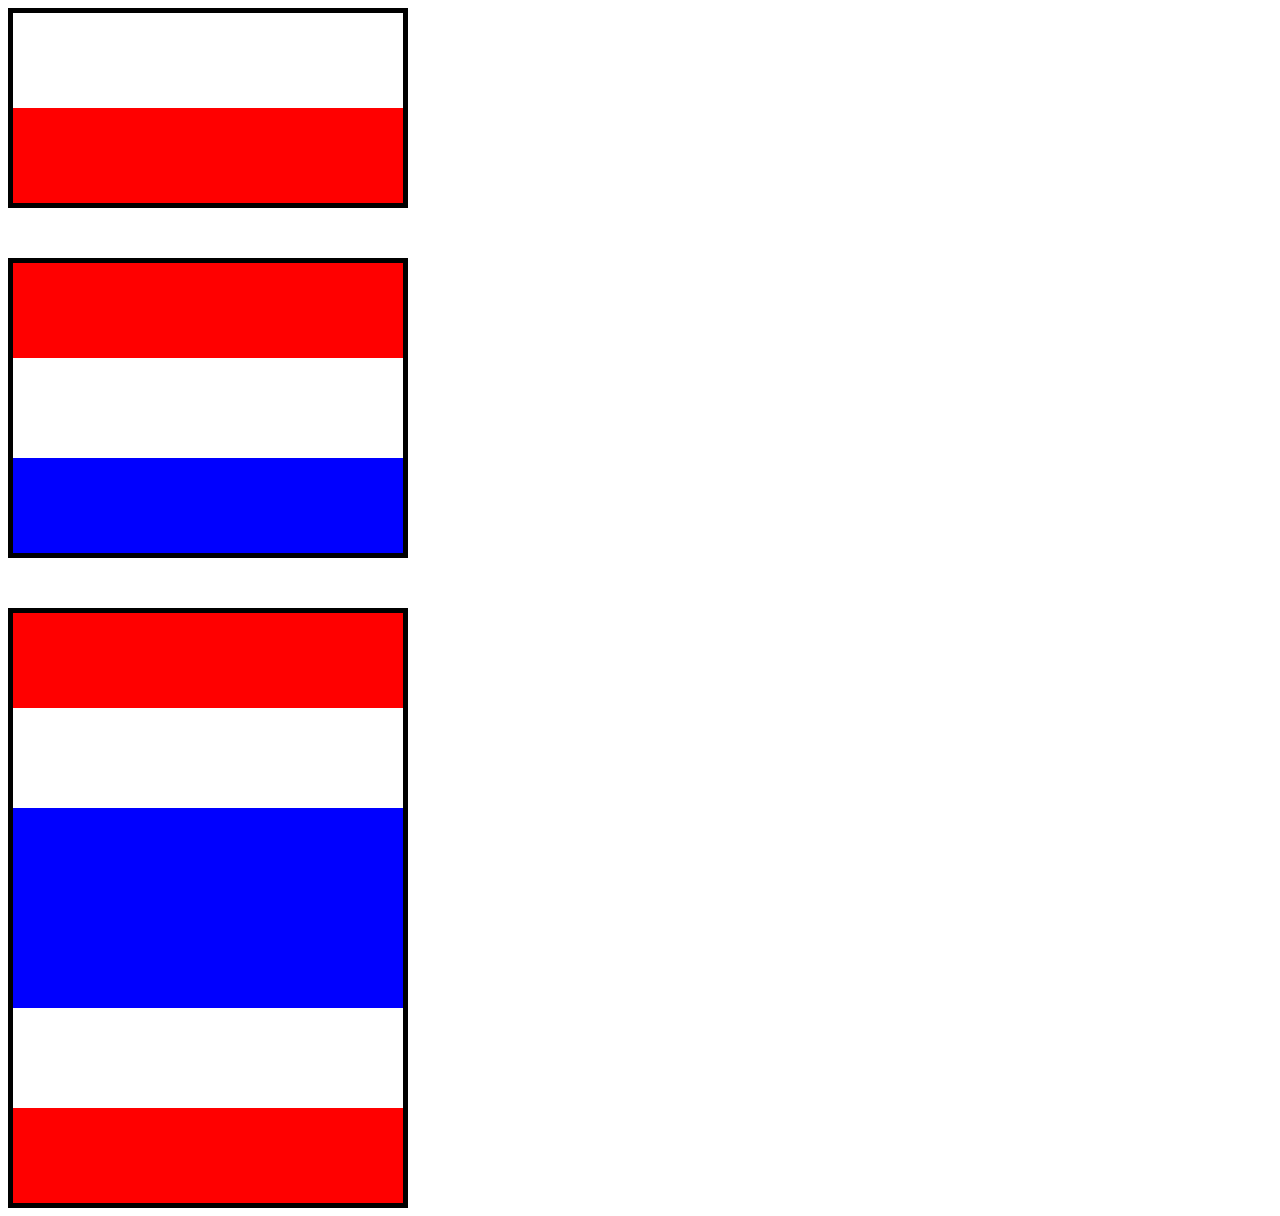
<file: desenhando-bandeiras/index.html>
<!doctype html>
<html lang="en">
  <head>
    <meta charset="UTF-8" />
    <meta name="viewport" content="width=device-width, initial-scale=1.0" />
    <link rel="stylesheet" href="style.css" />
    <title>desenhando bandeiras</title>
  </head>
  <body>
    <main>
      <!-- polônia -->
      <div class="white-PL"></div>
      <div class="red-PL"></div>

      <!-- holanda -->
      <div class="red-NLD"></div>
      <div class="white-NLD"></div>
      <div class="blue-NLD"></div>

      <!-- tailândia -->
      <div class="red-THA"></div>
      <div class="white-THA"></div>
      <div class="blue-THA"></div>
      <div class="white-THA"></div>
      <div class="red-THA02"></div>
    </main>
  </body>
</html>
</file>
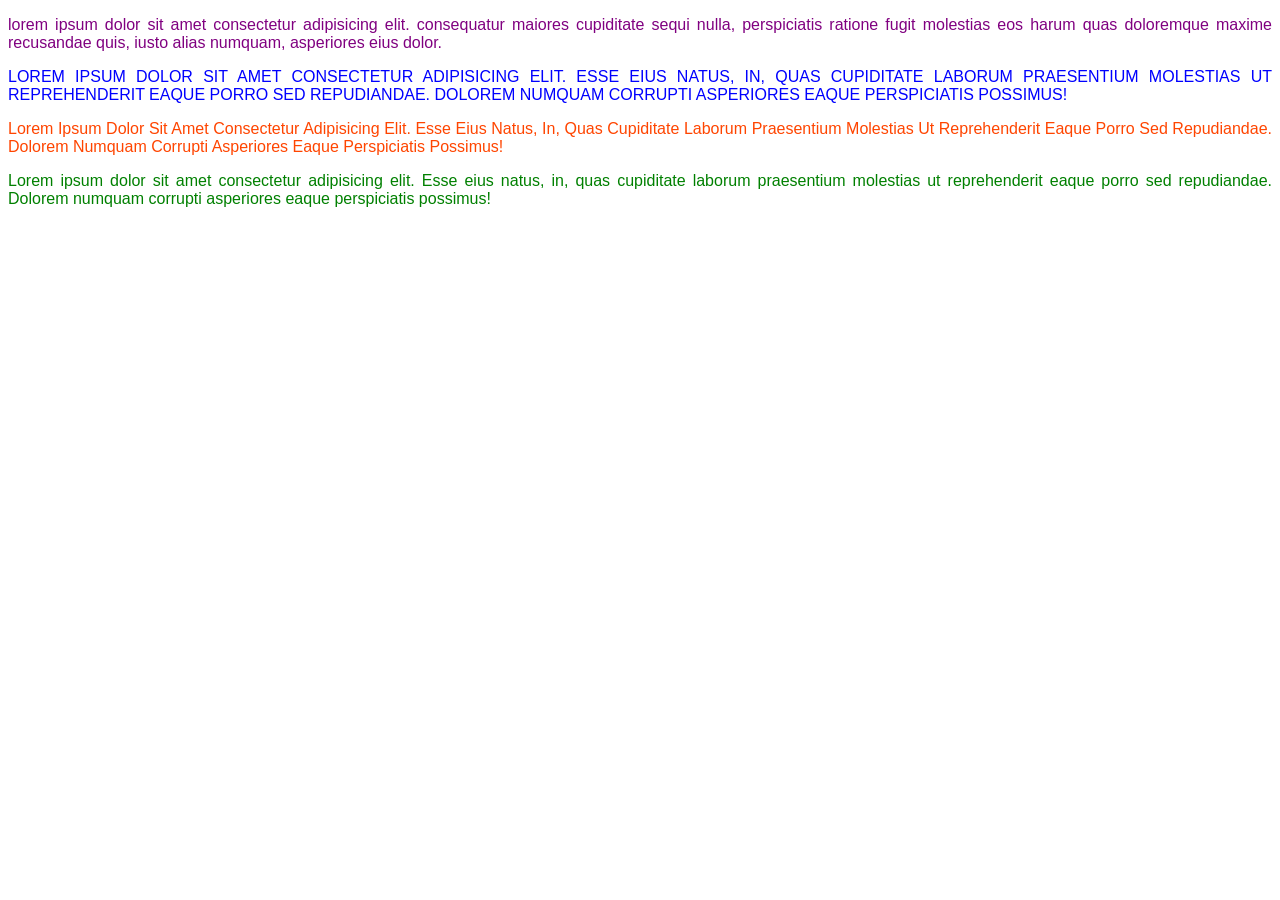
<file: estilizando-textos/index.html>
<!doctype html>
<html lang="en">
  <head>
    <meta charset="UTF-8" />
    <meta name="viewport" content="width=device-width, initial-scale=1.0" />
    <link rel="stylesheet" href="style.css" />
    <link rel="preconnect" href="https://fonts.googleapis.com" />
    <link rel="preconnect" href="https://fonts.gstatic.com" crossorigin />
    <link
      href="https://fonts.googleapis.com/css2?family=Inter:ital,opsz,wght@0,14..32,100..900;1,14..32,100..900&display=swap"
      rel="stylesheet"
    />

    <title>estilizando-textos</title>
  </head>
  <body>
    <main>
      <p class="ex02">
        Lorem ipsum dolor sit amet consectetur adipisicing elit. Consequatur
        maiores cupiditate sequi nulla, perspiciatis ratione fugit molestias eos
        harum quas doloremque maxime recusandae quis, iusto alias numquam,
        asperiores eius dolor.
      </p>

      <div style="font-size: 8px">
        <p class="ex03">
          Lorem ipsum dolor sit amet consectetur adipisicing elit. Esse eius
          natus, in, quas cupiditate laborum praesentium molestias ut
          reprehenderit eaque porro sed repudiandae. Dolorem numquam corrupti
          asperiores eaque perspiciatis possimus!
        </p>
      </div>

      <div style="font-size: 32px">
        <p class="ex04">
          Lorem ipsum dolor sit amet consectetur adipisicing elit. Esse eius
          natus, in, quas cupiditate laborum praesentium molestias ut
          reprehenderit eaque porro sed repudiandae. Dolorem numquam corrupti
          asperiores eaque perspiciatis possimus!
        </p>
      </div>

      <p class="ex05">
        Lorem ipsum dolor sit amet consectetur adipisicing elit. Esse eius
        natus, in, quas cupiditate laborum praesentium molestias ut
        reprehenderit eaque porro sed repudiandae. Dolorem numquam corrupti
        asperiores eaque perspiciatis possimus!
      </p>
    </main>
  </body>
</html>
</file>
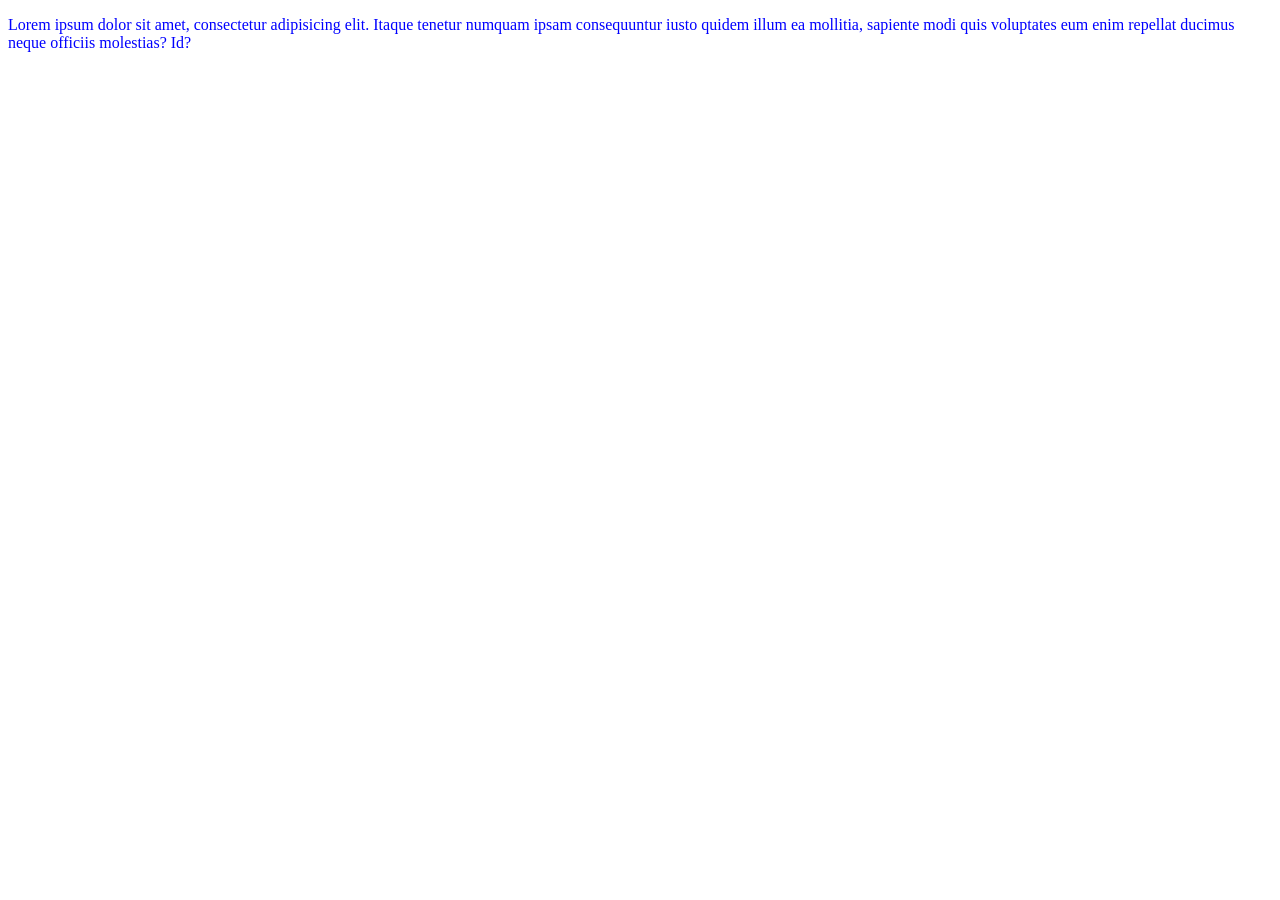
<file: inserindo-css/index.html>
<!doctype html>

<html lang="en">
  <head>
    <meta charset="UTF-8" />
    <meta name="viewport" content="width=device-width, initial-scale=1.0" />
    <link rel="stylesheet" href="style.css" />

    <title>Document</title>
  </head>
  <body>
    <main>
      <p>
        Lorem ipsum dolor sit amet, consectetur adipisicing elit. Itaque tenetur
        numquam ipsam consequuntur iusto quidem illum ea mollitia, sapiente modi
        quis voluptates eum enim repellat ducimus neque officiis molestias? Id?
      </p>
    </main>
  </body>
</html>
</file>
<file: desenhando-bandeiras/style.css>
div {
  width: 400px;
}

/* polônia */
div.white-PL {
  box-sizing: border-box;
  height: 100px;
  background-color: white;
  border: solid black 5px;
  border-bottom: none;
}

div.red-PL {
  box-sizing: border-box;
  height: 100px;
  background-color: red;
  border: solid black 5px;
  border-top: none;
}

/* holanda */
div.red-NLD {
  box-sizing: border-box;
  height: 100px;
  background-color: red;
  border: solid black 5px;
  border-bottom: none;
  margin-top: 50px;
}

div.white-NLD {
  box-sizing: border-box;
  height: 100px;
  background-color: white;
  border: solid black 5px;
  border-top: none;
  border-bottom: none;
}

div.blue-NLD {
  box-sizing: border-box;
  height: 100px;
  background-color: blue;
  border: solid black 5px;
  border-top: none;
}

/* tailândia */
div.red-THA {
  box-sizing: border-box;
  height: 100px;
  background-color: red;
  border: solid black 5px;
  border-bottom: none;
  margin-top: 50px;
}

div.white-THA {
  box-sizing: border-box;
  height: 100px;
  background-color: white;
  border: solid black 5px;
  border-top: none;
  border-bottom: none;
}

div.blue-THA {
  box-sizing: border-box;
  height: 200px;
  background-color: blue;
  border: solid black 5px;
  border-top: none;
  border-bottom: none;
}

div.red-THA02 {
  box-sizing: border-box;
  height: 100px;
  background-color: red;
  border: solid black 5px;
  border-top: none;
}
</file>
<file: estilizando-textos/style.css>
@import url("https://fonts.googleapis.com/css2?family=Inter:ital,opsz,wght@0,14..32,100..900;1,14..32,100..900&family=Roboto:ital,wght@0,100..900;1,100..900&display=swap");

html {
  font-size: 4px;
}

p {
  font-family: Arial, Helvetica, sans-serif;
  font-weight: normal;
  text-align: justify;
}

p.ex02 {
  /* font-family: Arial, Helvetica, sans-serif; */
  font-size: 4rem;
  text-align: justify;
  text-transform: lowercase;
  /* font-weight: bolder; */
  color: purple;
}

p.ex03 {
  /* font-family: "Inter", sans-serif; */
  font-size: 2em;
  text-align: justify;
  text-transform: uppercase;
  /* font-weight: lighter; */
  color: blue;
}

p.ex04 {
  /* font-family: "Roboto", sans-serif; */
  font-size: 50%;
  text-align: justify;
  text-transform: capitalize;
  color: orangered;
}

p.ex05 {
  /* font-family: "Roboto", sans-serif; */
  font-size: 16px;
  text-align: justify;
  color: green;
}
</file>
<file: inserindo-css/style.css>
p {
  color: blue;
}
</file>
